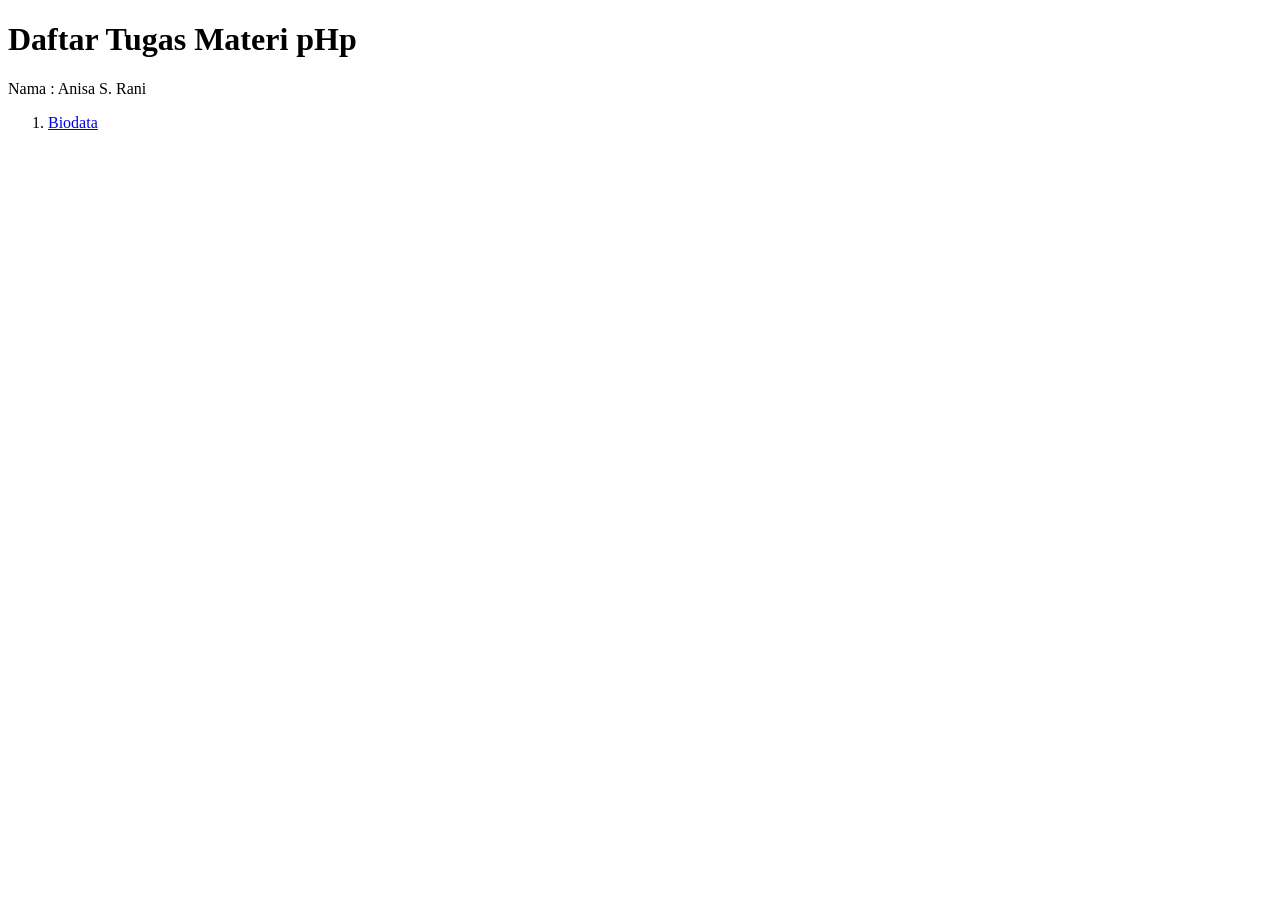
<file: index.html>
<!DOCTYPE html>
<html lang="en">
<head>
    <meta charset="UTF-8">
    <meta http-equiv="X-UA-Compatible" content="IE=edge">
    <meta name="viewport" content="width=device-width, initial-scale=1.0">
    <title>Tugas pHp</title>
</head>
<body>
    <h1>Daftar Tugas Materi pHp</h1>
    <p>Nama : Anisa S. Rani</p>

    <ol>
        <li><a href="16 CV_Bootstrap/CV.html">Biodata</a></li>
    </l>
</body>
</html>
</file>
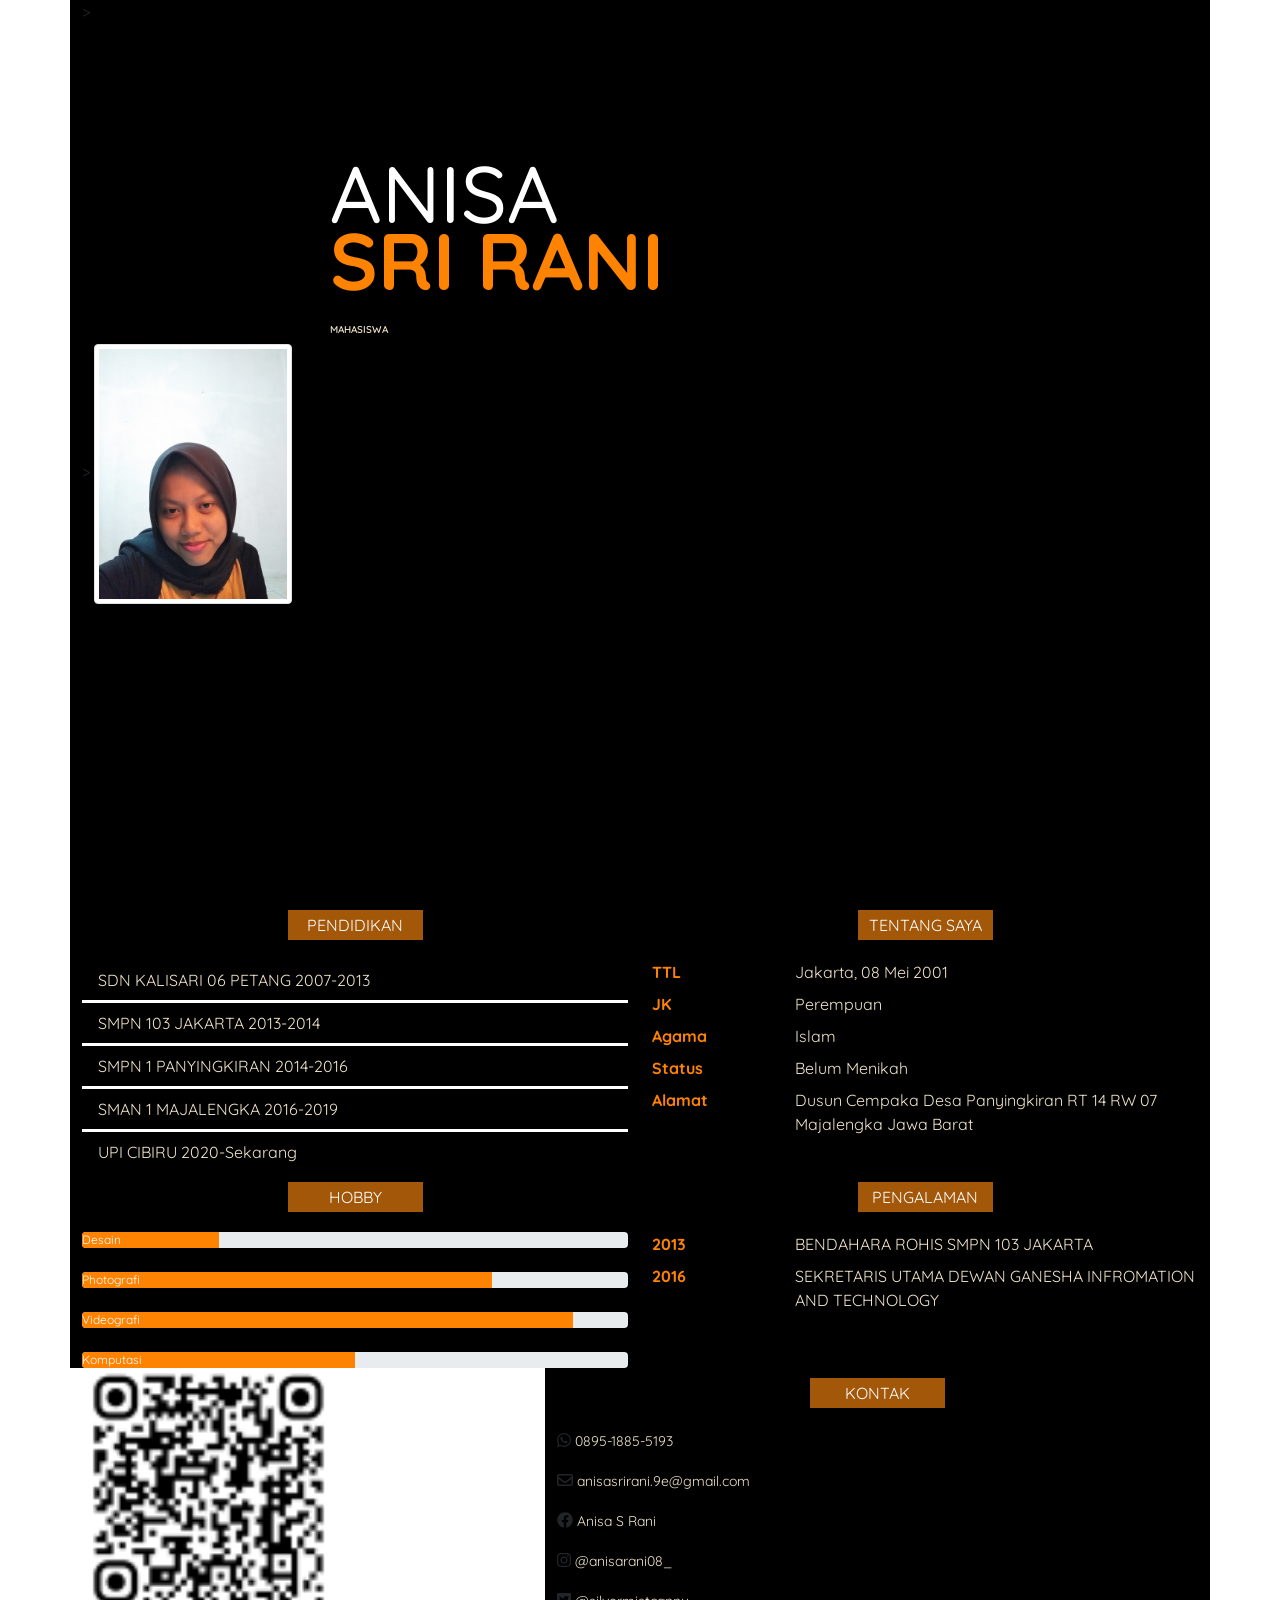
<file: 16 CV_Bootstrap/CV.html>
<!doctype html>

<html lang="en">
  <head>
    <!-- Required meta tags -->
    <meta charset="utf-8">
    <meta name="viewport" content="width=device-width, initial-scale=1">

    <!-- Bootstrap CSS -->
    <link href="css/bootstrap.css" rel="stylesheet">
	<link href="css/all.css" rel="stylesheet">
	<link rel="stylesheet" href="StyleCV.css">
	
	<!-- Font Google -->
	<link rel="preconnect" href="https://fonts.googleapis.com">
	<link rel="p reconnect" href="https://fonts.gstatic.com" crossorigin>
	<link href="https://fonts.googleapis.com/css2?family=League+Gothic&family=Quicksand:wght@300;600;700&family=Ramaraja&display=swap" rel="stylesheet">
    
	<!-- Logo Title Bar -->
	<link rel="icon" href="img/Group 63.png" type="image/x-icon">
	
	<title>CV Rani Bootstrap</title>
  </head>
  <body>
    <!-- Hero Section -->
	<section id="header">
		<div class="container h-100"  style="background-color:black;">>
			<div class="row h-100" style="background-color:black;">
				<div class="col-md-12 header-nama my-auto"  style="background-color:black;">>
					<h1> ANISA </h1>
					<p> <span class="fw-bold"> SRI RANI </span> </p>
					<h6> MAHASISWA </h6>
				<img src="img/fotoprop.jpg" class="img-thumbnail" width="198" height="245">
				</div>
			</div>
		</div>
	</section>
	
	<!-- Pendidikan Dan Tentang Saya-->
	<section>
		<div class="container">
			<div class="row" >
				<div class="col-6" style="background-color:black;">
				<center> <button class="button-lg-primary"> PENDIDIKAN </button> </center>
				<ul class="list-group list-group-flush">
					<li class="list-group-item">SDN KALISARI 06 PETANG 2007-2013</li>
					<li class="list-group-item">SMPN 103 JAKARTA 2013-2014</li>
					<li class="list-group-item">SMPN 1 PANYINGKIRAN 2014-2016</li>
					<li class="list-group-item">SMAN 1 MAJALENGKA 2016-2019</li>
					<li class="list-group-item">UPI CIBIRU 2020-Sekarang</li>
				</ul>
				</div>
				<div class="col-6" style="background-color:black;">
				<center> <button class="button-lg-primary"> TENTANG SAYA </button> </center>
				<dl class="row">
					<dt class="col-sm-3">TTL</dt>
						<dd class="col-sm-9">Jakarta, 08 Mei 2001</dd>

					<dt class="col-sm-3">JK</dt>
						<dd class="col-sm-9">Perempuan
						</dd>

					<dt class="col-sm-3">Agama</dt>
						<dd class="col-sm-9">Islam</dd>

					<dt class="col-sm-3 text-truncate">Status</dt>
						<dd class="col-sm-9">Belum Menikah</dd>

					<dt class="col-sm-3">Alamat</dt>
						<dd class="col-sm-9">Dusun Cempaka Desa Panyingkiran RT 14 RW 07 Majalengka Jawa Barat</dd>
				</dl>
				</div>
			</div>
		</div>
	</section>
	
	<!--Keahlian dan Pengalaman-->
	<section>
		<div class="container">
			<div class="row" >
				<div class="col-6" style="background-color:black;">
				<center> <button class="button-lg-primary"> HOBBY </button> </center>
				<div class="progress">
					<div class="progress-bar" role="progressbar" style="width: 25%" aria-valuenow="25" aria-valuemin="0" aria-valuemax="100">Desain</div>
				</div>
				<br/> <div class="progress">
					<div class="progress-bar" role="progressbar" style="width: 75%" aria-valuenow="75" aria-valuemin="0" aria-valuemax="100">Photografi
					</div>
				</div>
				<br/> <div class="progress">
					<div class="progress-bar" role="progressbar" style="width: 90%" aria-valuenow="90" aria-valuemin="0" aria-valuemax="100">Videografi</div>
				</div>
				<br/> <div class="progress">
					<div class="progress-bar" role="progressbar" style="width: 50%" aria-valuenow="50" aria-valuemin="0" aria-valuemax="100">Komputasi</div>
				</div>
				</div>
				<div class="col-6" style="background-color:black;">
				<center> <button class="button-lg-primary"> PENGALAMAN </button> </center>
				<dl class="row">
					<dt class="col-sm-3">2013</dt>
						<dd class="col-sm-9">BENDAHARA ROHIS SMPN 103 JAKARTA</dd>

					<dt class="col-sm-3">2016</dt>
						<dd class="col-sm-9">SEKRETARIS UTAMA DEWAN GANESHA INFROMATION AND TECHNOLOGY</dd>
				</dl>
				</div>
			</div>
		</div>
	</section>
	
	<!-- Footer -->
	<section id="footer">
		<div class="container">
			<div class="row">
						<div class="col-5">
							<img src="img/code.png" class="img-fluid rounded-start" alt="...">
						</div>
				<div class="col-7" style="background-color:black;">
					<center> <button class="button-lg-primary"> KONTAK </button> </center>
					<div class="row">
							<div class="col">
								<p class="card-text"><i class="fa-brands fa-whatsapp"></i><small class="text-muted">     0895-1885-5193</small></p>
								<p class="card-text"><i class="fa-regular fa-envelope"></i><small class="text-muted">     anisasrirani.9e@gmail.com</small></p>
								<p class="card-text"><i class="fa-brands fa-facebook"></i><small class="text-muted">     Anisa S Rani</small></p>
								<p class="card-text"><i class="fa-brands fa-instagram"></i><small class="text-muted">     @anisarani08_</small></p>
								<p class="card-text"><i class="fa-brands fa-twitter-square"></i><small class="text-muted">     @silvermistcanny_</small></p>
							</div>
					</div>
				</div>
			</div>
		</div>
	</section>
    <!-- Optional JavaScript; choose one of the two! -->

    <!-- Option 1: Bootstrap Bundle with Popper -->
    <script src="https://cdn.jsdelivr.net/npm/bootstrap@5.1.3/dist/js/bootstrap.bundle.min.js"></script>

    <!-- Option 2: Separate Popper and Bootstrap JS -->
    <script src="js/popper.min.js"></script>
    <script src="js/bootstrap.min.js"></script>
	<script src="js/all.js"></script>
  </body>
</html>
</file>
<file: 16 CV_Bootstrap/StyleCV.css>
body{
font-family: 'Quicksand', sans-serif; 
}

#header{
	height : 100vh;
	width 100%;
}

.header-nama h1{
	color: #fff;
	position:absolute;
	width:212px;
	height:94px;
	left:330px;
	top:145px;
	margin-bottom:10px;
	font-size:80px;
}

.header-nama p{
	color: #FF8303;
	font-size: 35px;
	position:absolute;
	width:365px;
	height:99px;
	left:330px;
	top:195px;
	margin-top:5px;
	font-size:80px;
}

.header-nama h6{
	color: #F0E3CA;
	font-size: 10px;
	position:absolute;
	width:95px;
	left:330px;
	top:320px;
	line-height:20px;
	font-weight:600;
}
.button-lg-primary {
	color:white;
	background-color:#A35709;
	width:135px;
	height:30px;
	border:none;
	align:center;
	margin-top:10px;
	margin-bottom:20px;
	font-variant:bold;
}

.fa-brands{ 
color: #FFFFFF; 
}
</file>
